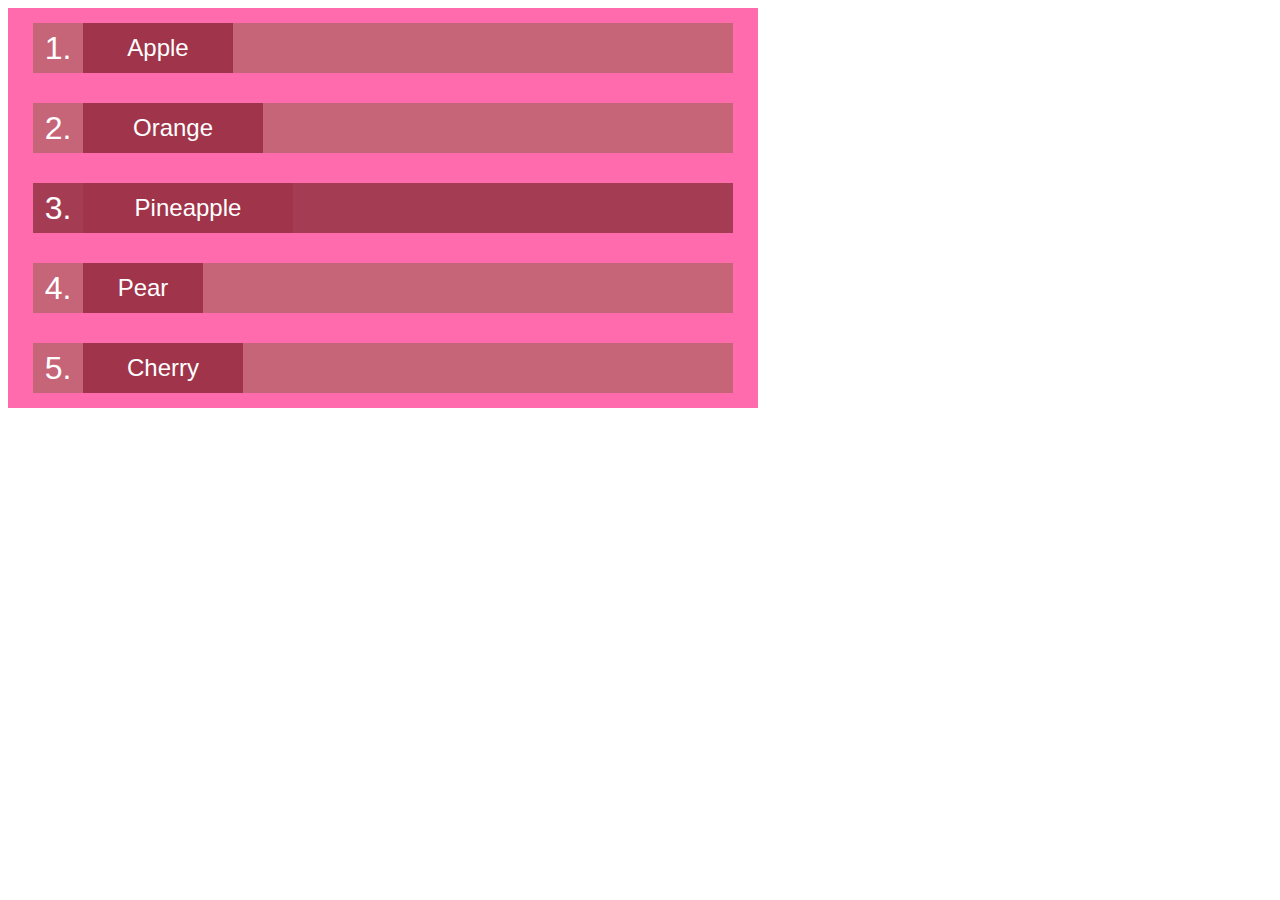
<file: homework2_HTML/index.html>
<!DOCTYPE html>
<html lang="en">
<head>
    <meta charset="UTF-8">
    <title></title>
    <link rel="stylesheet" href="main.css">
</head>
<body>
<div class="bg">
    <div class="line1">
        <div class="number1">1.</div>
        <div class="appleBlock">
        <div class="apple">Apple</div>
        </div>
    </div>

    <div class="line2">
        <div class="number2">2.</div>
        <div class="orangeBlock">
            <div class="orange">Orange</div>
        </div>
    </div>

    <div class="line3">
        <div class="number3">3.</div>
        <div class="pineappleBlock">
            <div class="pineapple">Pineapple</div>
        </div>
    </div>

    <div class="line4">
        <div class="number4">4.</div>
        <div class="pearBlock">
        <div class="pear">Pear</div>
            </div>
    </div>

    <div class="line5">
        <div class="number5">5.</div>
        <div class="cherryBlock">
            <div class="cherry">Cherry</div>
        </div>
    </div>
</div>
</body>
</html>
</file>
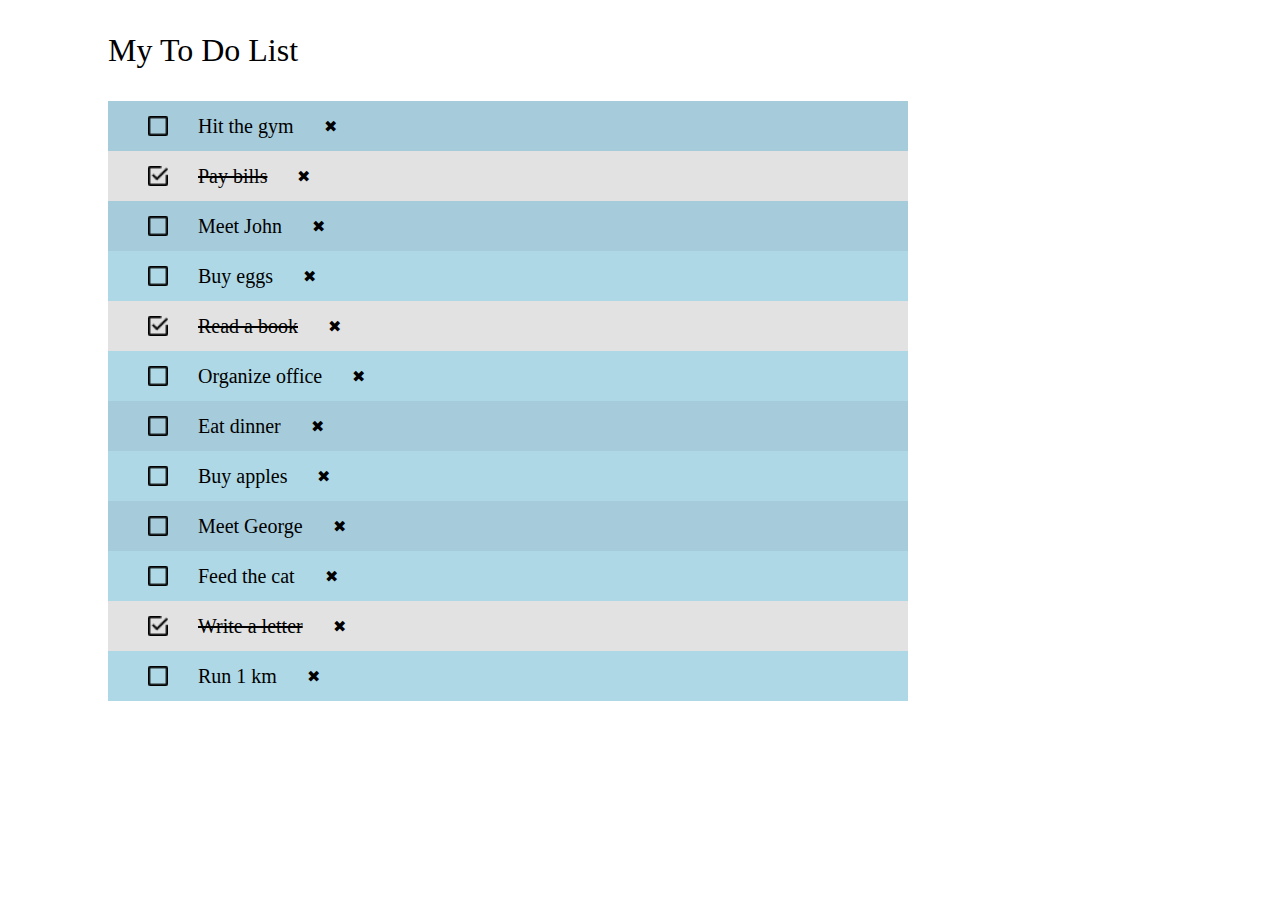
<file: homework3_HTML/index.html>
<!DOCTYPE html>
<html lang="en">
<head>
    <meta charset="UTF-8">
    <title></title>
    <link rel="stylesheet" href="main.css">
</head>
<body>
<p class="title">My To Do List</p>

<div class="container">
    <div class="greenBox">
        <img src="img/unchecked_16.png" alt="arrow" class="unchecked_cell">
        <p class="text">Hit the gym</p>
        <div class="x">✖</div>
    </div>
    <div class="greyBox">
        <img src="img/checked_16.png" alt="arrow" class="checked_cell">
        <strike class="text">Pay bills</strike>
        <div class="x">✖</div>
    </div>
    <div class="greenBox">
        <img src="img/unchecked_16.png" alt="arrow" class="unchecked_cell">
        <p class="text">Meet John</p>
        <div class="x">✖</div>
    </div>
    <div class="blueBox">
        <img src="img/unchecked_16.png" alt="arrow" class="unchecked_cell">
        <p class="text">Buy eggs</p>
        <div class="x">✖</div>
    </div>
    <div class="greyBox">
        <img src="img/checked_16.png" alt="arrow" class="checked_cell">
        <strike class="text">Read a book</strike>
        <div class="x">✖</div>
    </div>
    <div class="blueBox">
        <img src="img/unchecked_16.png" alt="checked_cell" class="unchecked_cell">
        <p class=text>Organize office</p>
        <div class="x">✖</div>
    </div>
    <div class="greenBox">
        <img src="img/unchecked_16.png" alt="arrow" class="unchecked_cell">
        <p class="text">Eat dinner</p>
        <div class="x">✖</div>
    </div>
    <div class="blueBox">
        <img src="img/unchecked_16.png" alt="checked_cell" class="unchecked_cell">
        <p class=text>Buy apples</p>
        <div class="x">✖</div>
    </div>
    <div class="greenBox">
        <img src="img/unchecked_16.png" alt="arrow" class="unchecked_cell">
        <p class="text">Meet George</p>
        <div class="x">✖</div>
    </div>
    <div class="blueBox">
        <img src="img/unchecked_16.png" alt="checked_cell" class="unchecked_cell">
        <p class=text>Feed the cat</p>
        <div class="x">✖</div>
    </div>
    <div class="greyBox">
        <img src="img/checked_16.png" alt="arrow" class="checked_cell">
        <strike class="text">Write a letter</strike>
        <div class="x">✖</div>
    </div>
    <div class="blueBox">
        <img src="img/unchecked_16.png" alt="checked_cell" class="unchecked_cell">
        <p class=text>Run 1 km</p>
        <div class="x">✖</div>
    </div>
</div>
</body>
</html>
</file>
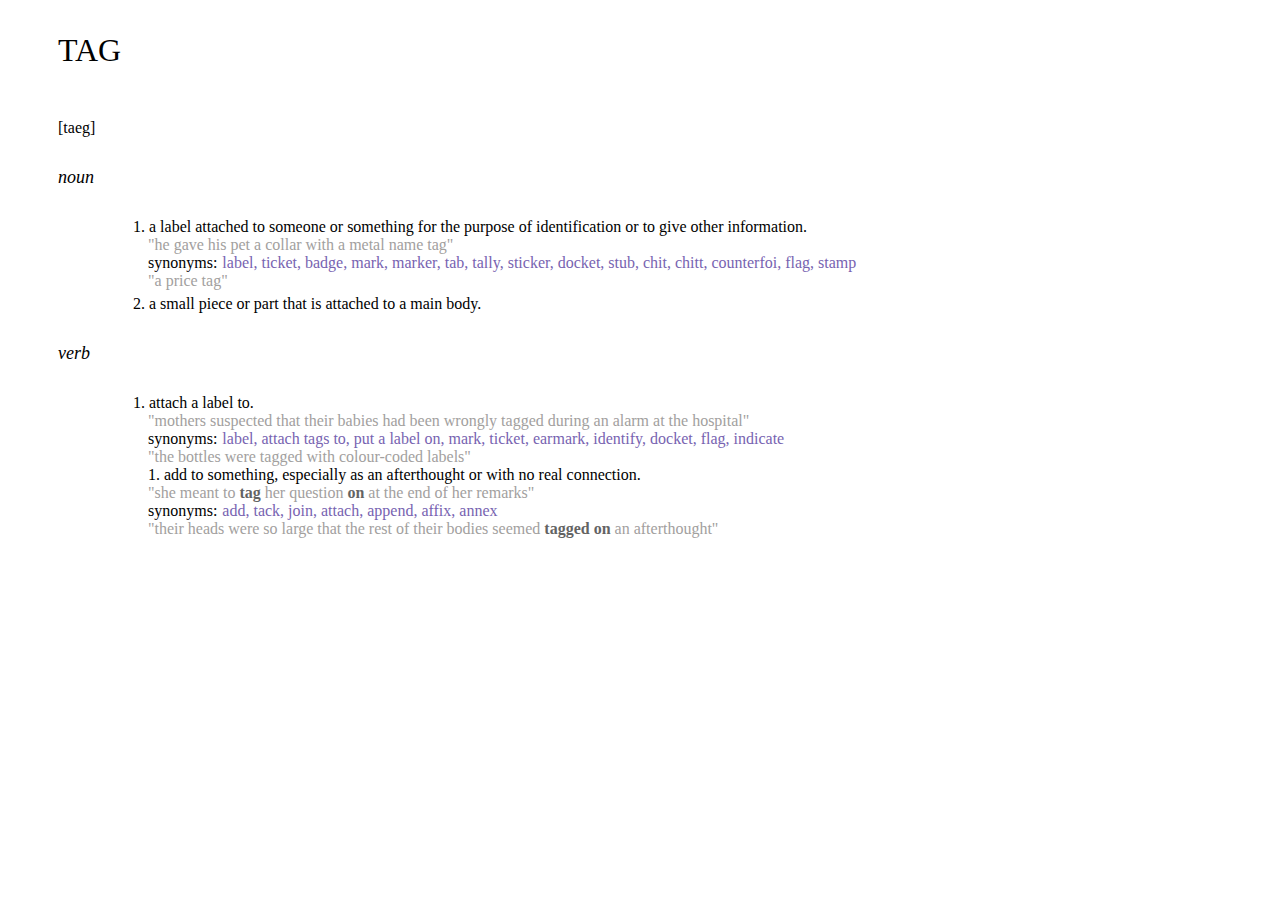
<file: homework4_HTML/index.html>
<!DOCTYPE html>
<html lang="en">
<head>
    <meta charset="UTF-8">
    <title></title>
    <link rel="stylesheet" href="main.css">
</head>
<body>
<p class="title">TAG</p>
<p class="transcription">[taeg]</p>
<dl>
    <dt class="speechParts">noun</dt>
    <dd class="description"> 1. a label attached to someone or something
        for the purpose of identification or to give other information.
    <dd class="quotesText">"he gave his pet a collar with a metal name tag"</dd>
    <dd style="display: inline" class="simpleText">synonyms:</dd>
    <dd style="display: inline" class="blueText">label, ticket, badge, mark, marker, tab, tally,
        sticker, docket, stub, chit, chitt, counterfoi, flag, stamp
    </dd>
    <dd class="quotesText">"a price tag"</dd>
    <dd class="description2">2. a small piece or part that is attached to a main body.</dd>
    <dt class="speechParts">verb</dt>
    <dd class="description"> 1. attach a label to.
    <dd class="quotesText">"mothers suspected that their babies had been wrongly
    tagged during an alarm at the hospital"</dd>
    <dd style="display: inline" class="simpleText">synonyms:</dd>
    <dd style="display: inline" class="blueText">label, attach tags to, put a label on, mark, ticket,
        earmark, identify, docket, flag, indicate</dd>
    <dd class="quotesText">"the bottles were tagged with colour-coded labels"</dd>
    <dd class="simpleText"> 1. add to something, especially as an afterthought or with no real connection. </dd>
    <dd class="quotesText">"she meant to <span class="boldText">tag</span> her
        question <span class="boldText">on</span> at the end of her remarks"</dd>
    <dd style="display: inline" class="simpleText">synonyms:</dd>
    <dd style="display: inline" class="blueText">add, tack, join, attach, append, affix, annex </dd>
    <dd class="quotesText">"their heads were so large that the rest of their
        bodies seemed <span class="boldText">tagged on</span>  an afterthought"</dd>

</dl>
</body>
</html>
</file>
<file: homework2_HTML/main.css>
.bg {
    width: 750px;
    height: 400px;
    background: rgb(255, 107, 172);
    display: grid;
    justify-content: center;
    align-items: center;
}

.line1 {
    width: 700px;
    height: 50px;
    background: rgb(198, 100, 120);
    display: flex;
}

.line2 {
    width: 700px;
    height: 50px;
    background: rgb(198, 100, 120);
    display: flex;
}

.line3 {
    width: 700px;
    height: 50px;
    background: rgb(164, 61, 84);
    display: flex;
}

.line4 {
    width: 700px;
    height: 50px;
    background: rgb(198, 100, 120);
    display: flex;
}

.line5 {
    width: 700px;
    height: 50px;
    background: rgb(198, 100, 120);
    display: flex;
}

.number1 {
    background: rgb(198, 100, 120);
    width: 50px;
    height: 50px;
    font-size: 32px;
    color: white;
    font-family: Arial;
    display: flex;
    justify-content: center;
    text-align: center;
    align-items: center;
}

.number2 {
    background: rgb(198, 100, 120);
    width: 50px;
    height: 50px;
    font-size: 32px;
    color: white;
    font-family: Arial;
    display: flex;
    justify-content: center;
    text-align: center;
    align-items: center;
}

.number3 {
    background: rgb(164, 61, 84);
    width: 50px;
    height: 50px;
    font-size: 32px;
    color: white;
    font-family: Arial;
    display: flex;
    justify-content: center;
    text-align: center;
    align-items: center;
}

.number4 {
    background: rgb(198, 100, 120);
    width: 50px;
    height: 50px;
    font-size: 32px;
    color: white;
    font-family: Arial;
    display: flex;
    justify-content: center;
    text-align: center;
    align-items: center;
}

.number5 {
    background: rgb(198, 100, 120);
    width: 50px;
    height: 50px;
    font-size: 32px;
    color: white;
    font-family: Arial;
    display: flex;
    justify-content: center;
    text-align: center;
    align-items: center;
}

.appleBlock {
    background: #a0344a;
    height: 50px;
    width: 150px;
    display: flex;
    justify-content: center;
    align-items: center;
}

.apple {
    color: white;
    font-family: Arial;
    font-size: 24px;

}

.orangeBlock {
    background: #a0344a;
    height: 50px;
    width: 180px;
    display: flex;
    justify-content: center;
    align-items: center;
}

.orange {
    color: white;
    font-family: Arial;
    font-size: 24px;

}

.pineappleBlock {
    background: #a0344a;
    height: 50px;
    width: 210px;
    display: flex;
    justify-content: center;
    align-items: center;
}

.pineapple {
    color: white;
    font-family: Arial;
    font-size: 24px;

}

.pearBlock {
    background: #a0344a;
    height: 50px;
    width: 120px;
    display: flex;
    justify-content: center;
    align-items: center;
}

.pear {
    color: white;
    font-family: Arial;
    font-size: 24px;

}

.cherryBlock {
    background: #a0344a;
    height: 50px;
    width: 160px;
    display: flex;
    justify-content: center;
    align-items: center;
}

.cherry {
    color: white;
    font-family: Arial;
    font-size: 24px;
}
</file>
<file: homework3_HTML/main.css>
.title {
    font-size: 32px;
    font-family: "Akrobat ExtraBold";
    margin-left: 100px;
}

.greenBox {
    background-color: #a6ccdb;
    height: 50px;
    width: 800px;
    margin-left: 100px;
    display: flex;
    align-items: center;
}

.greyBox {
    background-color: #e2e2e2;
    height: 50px;
    width: 800px;
    margin-left: 100px;
    display: flex;
    align-items: center;
}

.blueBox {
    background-color: #aed8e5;
    height: 50px;
    width: 800px;
    margin-left: 100px;
    display: flex;
    align-items: center;
}

.text {
    font-size: 20px;
    margin-left: 30px;
}

.unchecked_cell {
    height: 20px;
    width: 20px;
    margin-left: 40px;
}

.checked_cell {
    height: 20px;
    width: 20px;
    margin-left: 40px;
}

.x {
    margin-left: 30px;
}
</file>
<file: homework4_HTML/main.css>
.title {
    margin-left: 50px;
    font-size: 32px;
    font-family: "Arial Black";
}

.transcription {
    margin-left: 50px;
    margin-top: 50px;
    font-size: 16px;
}

.speechParts {
    margin-left: 50px;
    margin-top: 30px;
    font-style: italic;
    font-size: 18px;
}

.description {
    margin-top: 30px;
    margin-left: 125px;
}

.description2 {
    margin-top: 5px;
    margin-left: 125px;
}

.quotesText {
    color: #a2a09e;
    margin-left: 140px;
}

.blueText {
    color: #7763b1;
    margin-left: 1px;
}

.simpleText {
    margin-left: 140px;
}

.inline_dd {
    display: inline;
}

.boldText {
    font-weight: bold;
    color: #222222;
    opacity: 0.7;
}
</file>
